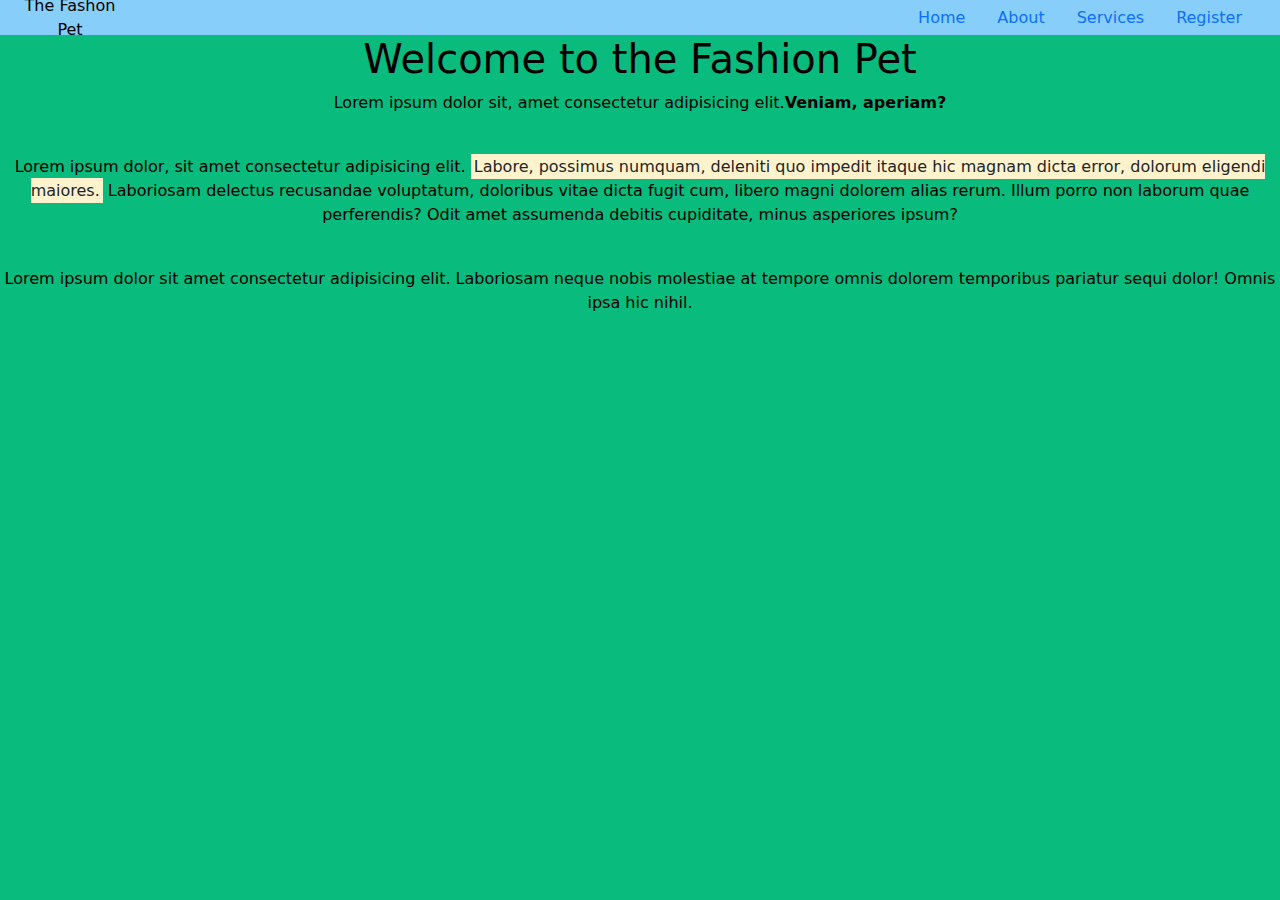
<file: index.html>
<!DOCTYPE html>
<html lang="en">
<head>
    <meta charset="UTF-8">
    <meta http-equiv="X-UA-Compatible" content="IE=edge">
    <meta name="viewport" content="width=device-width, initial-scale=1.0">
    <link rel="stylesheet" href="https://cdn.jsdelivr.net/npm/bootstrap@5.2.3/dist/css/bootstrap.min.css">
    <link rel="stylesheet" href="styles/index.css">
    
    <title>Pet Salon</title>
</head>
<body>
  
  <div class="menu">
    <header>The Fashon Pet</header>
    <ul class="nav justify-content-end container">
        <li class="nav-item">
          <a class="nav-link active" aria-current="page" href="index.html">Home</a>
        </li>
        <li class="nav-item">
          <a class="nav-link" href="about.html">About</a>
        </li>
        <li class="nav-item">
          <a class="nav-link" href="services.html">Services</a>
        </li>
        <li class="nav-item">
          <a class="nav-link" href="register.html">Register</a>
        </li>
      </ul>
    </div> 
  <main>
    <div>
    <h1>Welcome to the Fashion Pet</h1>
  
   
      <!--practice comment-->
      <p >Lorem ipsum dolor sit, amet consectetur adipisicing elit.<b>Veniam, aperiam?</b> </p>

      <br>

      <p >Lorem ipsum dolor, sit amet consectetur adipisicing elit. <mark>Labore, possimus numquam, deleniti quo impedit itaque hic magnam dicta error, dolorum eligendi maiores.</mark>  Laboriosam delectus recusandae voluptatum, doloribus vitae dicta fugit cum, libero magni dolorem alias rerum. Illum porro non laborum quae perferendis? Odit amet assumenda debitis cupiditate, minus asperiores ipsum?</p>
      
      <br>

      

      <p >Lorem ipsum dolor sit amet consectetur adipisicing elit. Laboriosam neque nobis molestiae at tempore omnis dolorem temporibus pariatur sequi dolor! Omnis ipsa hic nihil. </p>
    </div>
  </main>

<script src = "scripts/register.js"></script>
</body>
</html>
</file>
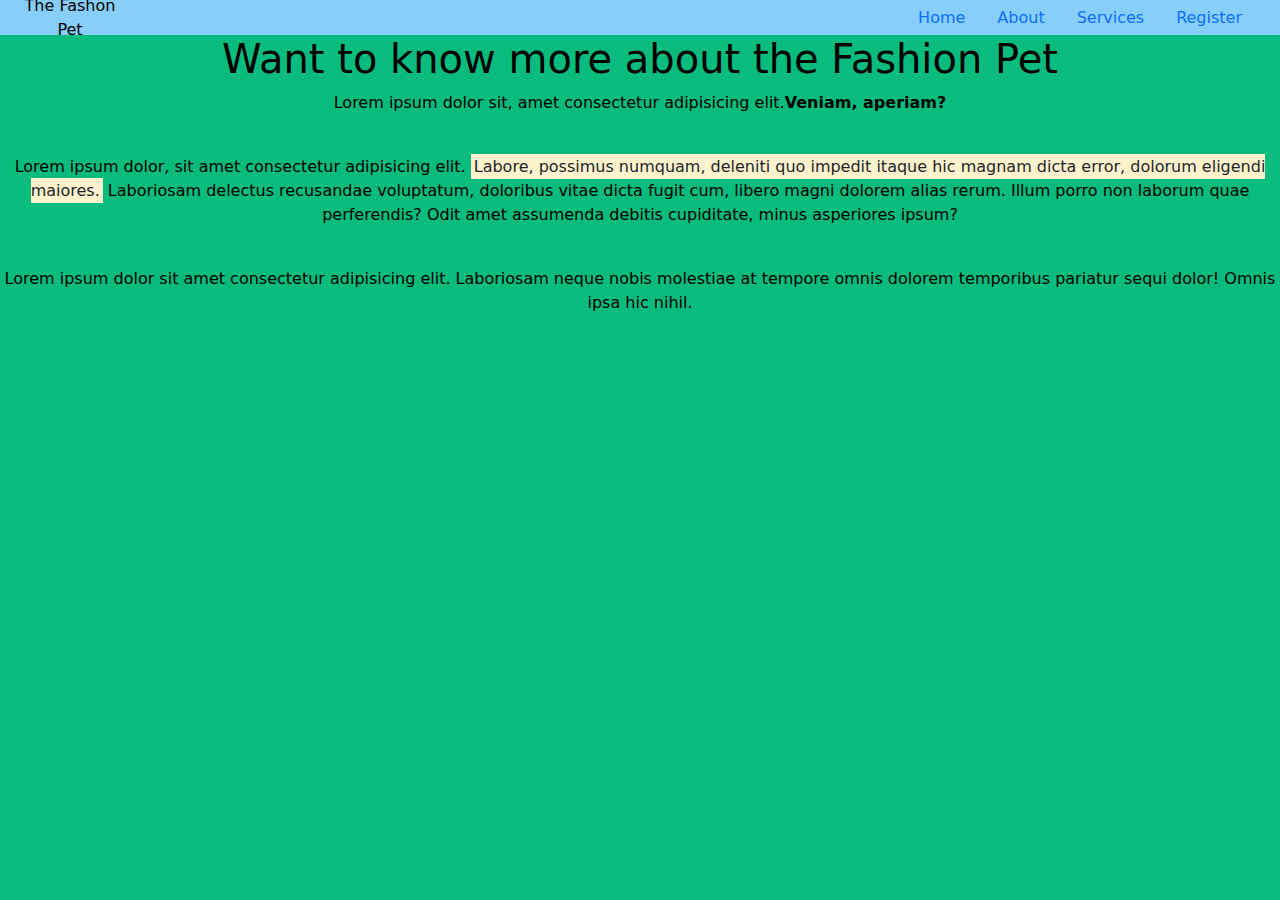
<file: about.html>
<!DOCTYPE html>
<html lang="en">
<head>
    <meta charset="UTF-8">
    <meta http-equiv="X-UA-Compatible" content="IE=edge">
    <meta name="viewport" content="width=device-width, initial-scale=1.0">
    <link rel="stylesheet" href="https://cdn.jsdelivr.net/npm/bootstrap@5.2.3/dist/css/bootstrap.min.css">
    <link rel="stylesheet" href="styles/about.css">
    
    <title>Pet Salon</title>
</head>
<body>
  <div class="menu">
    <header>The Fashon Pet</header>
    
    <ul class="nav justify-content-end container">
        <li class="nav-item">
          <a class="nav-link active" aria-current="page" href="index.html">Home</a>
        </li>
        <li class="nav-item">
          <a class="nav-link" href="about.html">About</a>
        </li>
        <li class="nav-item">
          <a class="nav-link" href="services.html">Services</a>
        </li>
        <li class="nav-item">
          <a class="nav-link" href="register.html">Register</a>
        </li>
      </ul>
    </div>
    

    <h1>Want to know more about the Fashion Pet</h1>
    
    <main>
      <!--practice comment-->
      <p >Lorem ipsum dolor sit, amet consectetur adipisicing elit.<b>Veniam, aperiam?</b> </p>

      <br>

      <p >Lorem ipsum dolor, sit amet consectetur adipisicing elit. <mark>Labore, possimus numquam, deleniti quo impedit itaque hic magnam dicta error, dolorum eligendi maiores.</mark>  Laboriosam delectus recusandae voluptatum, doloribus vitae dicta fugit cum, libero magni dolorem alias rerum. Illum porro non laborum quae perferendis? Odit amet assumenda debitis cupiditate, minus asperiores ipsum?</p>
      
      <br>

      

      <p >Lorem ipsum dolor sit amet consectetur adipisicing elit. Laboriosam neque nobis molestiae at tempore omnis dolorem temporibus pariatur sequi dolor! Omnis ipsa hic nihil. </p>
  </main>


    

<script src = "scripts/register.js"></script>
</body>
</html>
</file>
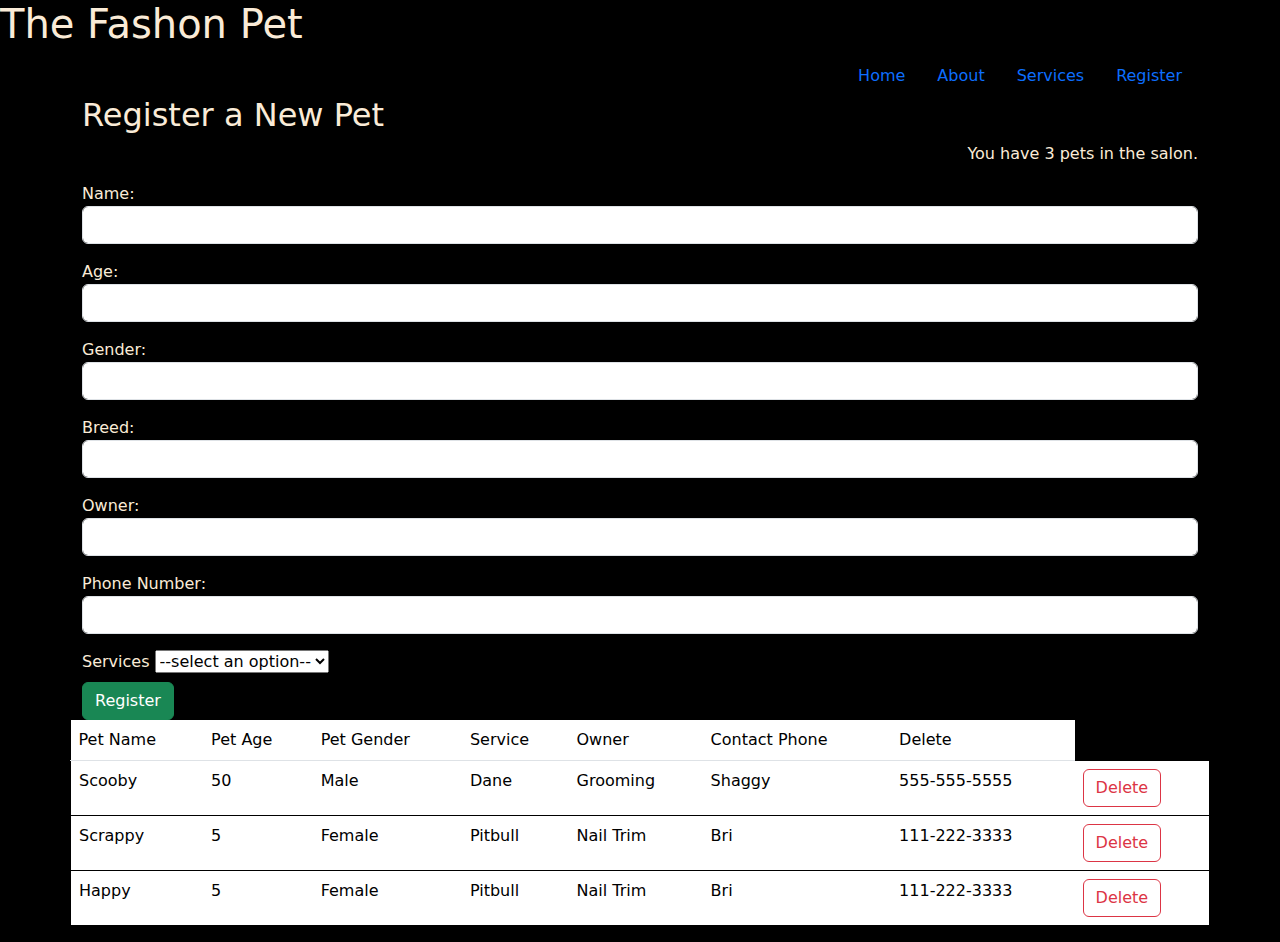
<file: register.html>
<!DOCTYPE html>
<html lang="en">
<head>
    <meta charset="UTF-8">
    <meta http-equiv="X-UA-Compatible" content="IE=edge">
    <meta name="viewport" content="width=device-width, initial-scale=1.0">
    <link rel="stylesheet" href="https://cdn.jsdelivr.net/npm/bootstrap@5.2.3/dist/css/bootstrap.min.css">
    <link rel="stylesheet" href="styles/registerstyle.css">
    
    
    <title>Pet Salon</title>
</head>
<body>

    <h1>The Fashon Pet</h1>

    <ul class="nav justify-content-end container">
        <li class="nav-item">
          <a class="nav-link active" aria-current="page" href="index.html">Home</a>
        </li>
        <li class="nav-item">
          <a class="nav-link" href="about.html">About</a>
        </li>
        <li class="nav-item">
          <a class="nav-link" href="services.html">Services</a>
        </li>
        <li class="nav-item">
          <a class="nav-link" href="register.html">Register</a>
        </li>
      </ul>

   <div class="container">

    <h2>Register a New Pet</h2>

        <p class="text-end" id="info">Here Is the info</p>

        <div class="mb-3">
            <label for="form-label">Name:</label>
            <input type="text" class="form-control" id="txtName">
        </div>
        <div class="mb-3">
            <label for="form-label">Age:</label>
            <input type="text" class="form-control" id="txtAge">
        </div>
        <div class="mb-3">
            <label for="form-label">Gender:</label>
            <input type="text" class="form-control" id="txtGender">
        </div>
        <div class="mb-3">
            <label for="form-label">Breed:</label>
            <input type="text" class="form-control" id="txtBreed">
        </div>
        <div class="mb-3">
            <label for="form-label">Owner:</label>
            <input type="text" class="form-control" id="txtOwner">
        </div>
        <div class="mb-3">
            <label for="form-label">Phone Number:</label>
            <input type="text" class="form-control" id="txtPhone">
        </div>
        <div>
            <label class="form-label">Services</label>
            <select name="form-control" id="txtService">
                <option value="" disabled selected>--select an option--</option>
                <option value="Grooming">Grooming</option>
                <option value="Nail Trim">Nail Trim</option>
                <option value="Vaccines">Vaccines</option>
            </select>
        </div>
        <div>
            <button class="btn btn-success" onclick="register();">Register</button>

        </div>
   </div>
   <div id="pets">

   </div>

   <table class="table text-light container" >
    <thead>
        <td>Pet Name</td>
        <td>Pet Age</td>
        <td>Pet Gender</td>
        <td>Service</td>
        <td>Owner</td>
        <td>Contact Phone</td>
        <td>Delete</td>

    </thead>
        <tbody id="table">

        </tbody>
   </table>

<!-- <script src="scripts/practice.js"></script> -->
<script src="scripts/display.js"></script>
<script src = "scripts/register.js"></script>
</body>
</html>
</file>
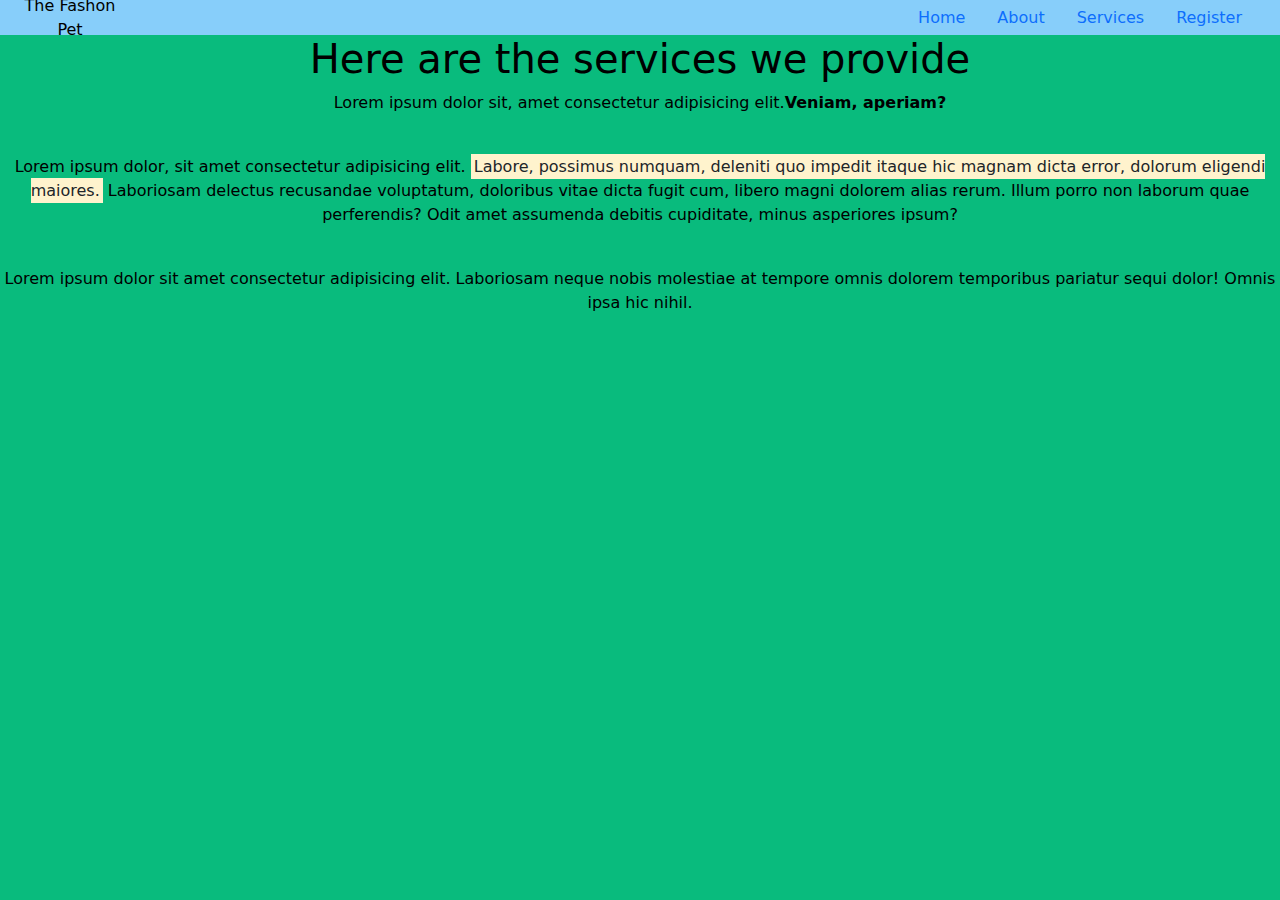
<file: services.html>
<!DOCTYPE html>
<html lang="en">
<head>
    <meta charset="UTF-8">
    <meta http-equiv="X-UA-Compatible" content="IE=edge">
    <meta name="viewport" content="width=device-width, initial-scale=1.0">
    <link rel="stylesheet" href="https://cdn.jsdelivr.net/npm/bootstrap@5.2.3/dist/css/bootstrap.min.css">
    <link rel="stylesheet" href="styles/services.css">
    
    <title>Pet Salon</title>
</head>
<body>

  <div class="menu">
    <header>The Fashon Pet</header>
    
    <ul class="nav justify-content-end container">
        <li class="nav-item">
          <a class="nav-link active" aria-current="page" href="index.html">Home</a>
        </li>
        <li class="nav-item">
          <a class="nav-link" href="about.html">About</a>
        </li>
        <li class="nav-item">
          <a class="nav-link" href="services.html">Services</a>
        </li>
        <li class="nav-item">
          <a class="nav-link" href="register.html">Register</a>
        </li>
      </ul>
    </div>
    

    <h1>Here are the services we provide</h1>
    
    <main>
      <!--practice comment-->
      <p >Lorem ipsum dolor sit, amet consectetur adipisicing elit.<b>Veniam, aperiam?</b> </p>

      <br>

      <p >Lorem ipsum dolor, sit amet consectetur adipisicing elit. <mark>Labore, possimus numquam, deleniti quo impedit itaque hic magnam dicta error, dolorum eligendi maiores.</mark>  Laboriosam delectus recusandae voluptatum, doloribus vitae dicta fugit cum, libero magni dolorem alias rerum. Illum porro non laborum quae perferendis? Odit amet assumenda debitis cupiditate, minus asperiores ipsum?</p>
      
      <br>

      

      <p >Lorem ipsum dolor sit amet consectetur adipisicing elit. Laboriosam neque nobis molestiae at tempore omnis dolorem temporibus pariatur sequi dolor! Omnis ipsa hic nihil. </p>
  </main>

    

<script src = "scripts/register.js"></script>
</body>
</html>
</file>
<file: styles/index.css>
.menu{
    background-color: lightskyblue;
    color: black;
    display: flex;
    justify-content: space-between;
    align-items: center;
    height: 35px;
    padding: 8px 10px;

}

body{
    background-color: #09bb7d;
    color: black;
    text-align: center;
}
</file>
<file: styles/about.css>
.menu{
    background-color: lightskyblue;
    color: black;
    display: flex;
    justify-content: space-between;
    align-items: center;
    height: 35px;
    padding: 8px 10px;

}

body{
    background-color: #09bb7d;
    color: black;
    text-align: center;
}
</file>
<file: styles/registerstyle.css>
body{
    background-color: black;
    color: antiquewhite;

}

.alert-error{
    border: 3px solid red;

}
#pets{
    display: grid;
    grid-template-columns: repeat(3,1);
    column-gap: 1rem;
}
.petCard{
    
    background-color: grey;
    border: 1px solid black;
    padding: 10px;
}
</file>
<file: styles/services.css>
.menu{
    background-color: lightskyblue;
    color: black;
    display: flex;
    justify-content: space-between;
    align-items: center;
    height: 35px;
    padding: 8px 10px;

}

body{
    background-color: #09bb7d;
    color: black;
    text-align: center;
}
</file>
